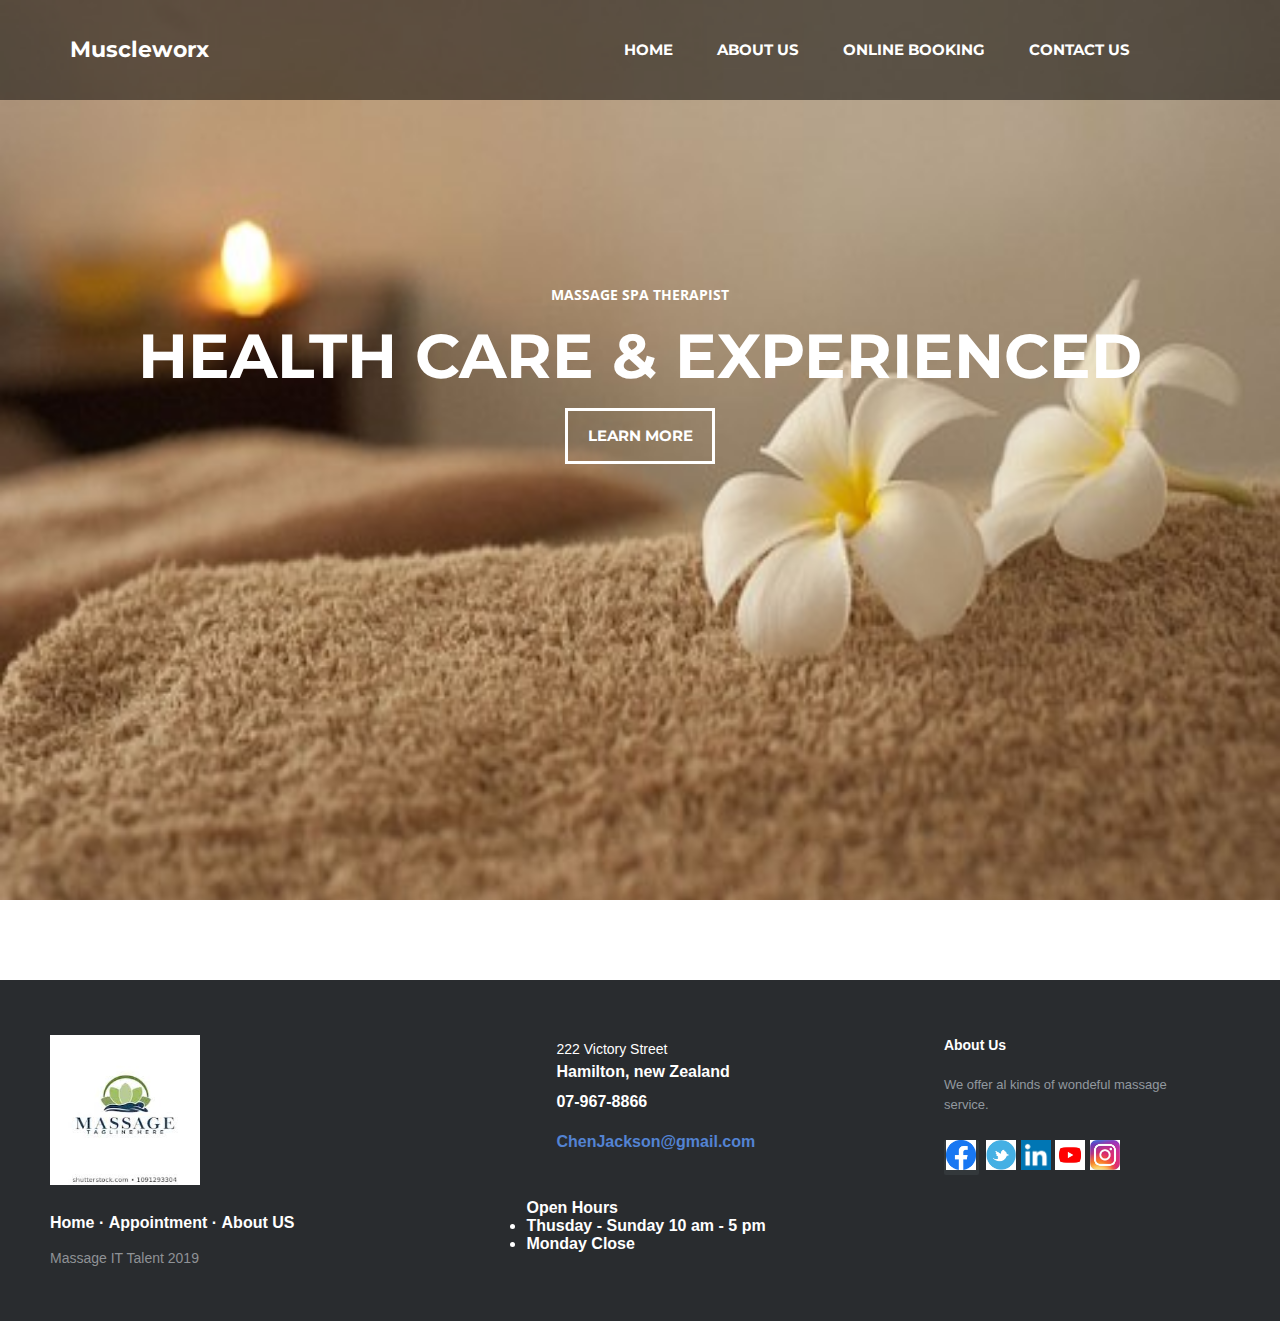
<file: index.html>
<!DOCTYPE html>
<html>
<head>
	<title></title>
	<link rel="stylesheet" type="text/css" href="css/index.css">
		 <link href='http://fonts.googleapis.com/css?family=Montserrat:400,700%7CPT+Serif:400,700,400italic' rel='stylesheet'>
		  <link href="https://fonts.googleapis.com/css?family=Montserrat|Open+Sans" rel="stylesheet">
</head>
<body>

	<div class="bgimage">
		<div class="menu">
			
			<div class="leftmenu">
				<h4> Muscleworx </h4>
			</div>

			<div class="rightmenu">
				<ul>
					<a id="firstlist" href="index.html"> HOME </a>
					<a href="about.html"> About Us</a>
					<a href="index.php">Online booking</a>
					<a href="contact.html">Contact Us</a>
				</ul>
			</div>
		</div>

		<div class="text">
			<h4> MASSAGE  SPA  THERAPIST </h4>
			<h1> HEALTH CARE & EXPERIENCED </h1>
			<a href="index.php"><button id="button" style="color: white"> Learn more </button></a> 
		</div>

	</div>
    <footer class="footer-distributed">

		<div class="footer-left">
	
		<img src="img/massage.jpg" alt="" height="150" width="150">
	
		<p class="footer-links">
			<a href="home.html">Home</a>
			·
			<a href="appointmentpage.php">Appointment</a>
			·
			<a href="about.html">About US</a>
	
		</p>
	
		<p class="footer-company-name">Massage IT Talent 2019</p>
		</div>
	
		<div class="footer-center">
	
		<div>
			<i class="fa fa-map-marker"></i>
			<p><span>222 Victory Street</span> Hamilton, new Zealand</p>
		</div>
	
		<div>
			<i class="fa fa-phone"></i>
			<p>07-967-8866</p>
		</div>
	
		<div>
			<i class="fa fa-envelope"></i>
			<p><a href="mailto:kamponghamilton@gmail.com">ChenJackson@gmail.com</a></p>
		</div>
		<div>
			<i class="fa fa-envelope"></i>
			<h4 class="bbc">Open Hours</h4>
			<li class="bbd"><span>Thusday - Sunday</span> <span>10 am - 5 pm  </span></li>
			<li class="bbe"><span>Monday Close</span></li>
		</div>
	
		</div>
	
		<div class="footer-right">
	
		<p class="footer-company-about">
			<span>About Us</span>
			We offer al kinds of wondeful massage service.
		</p>
	
		<div class="footer-icons">
			
			<a href="">
				<img src="img/fb.png" alt="socialMedia" height="30" width="30"/></a>
				<img src="img/twitter.jpg" alt="socialMedia" height="30" width="30"/></a>
				<img src="img/linkedin.jpg" alt="socialMedia" height="30" width="30"/></a>
				<img src="img/youtube.jpg" alt="socialMedia" height="30" width="30"/></a>
				<img src="img/ins.jpeg" alt="socialMedia" height="30" width="30"/></a>
	
		</div>
	
		</div>
		</footer>
	
</body>
</html>
</file>
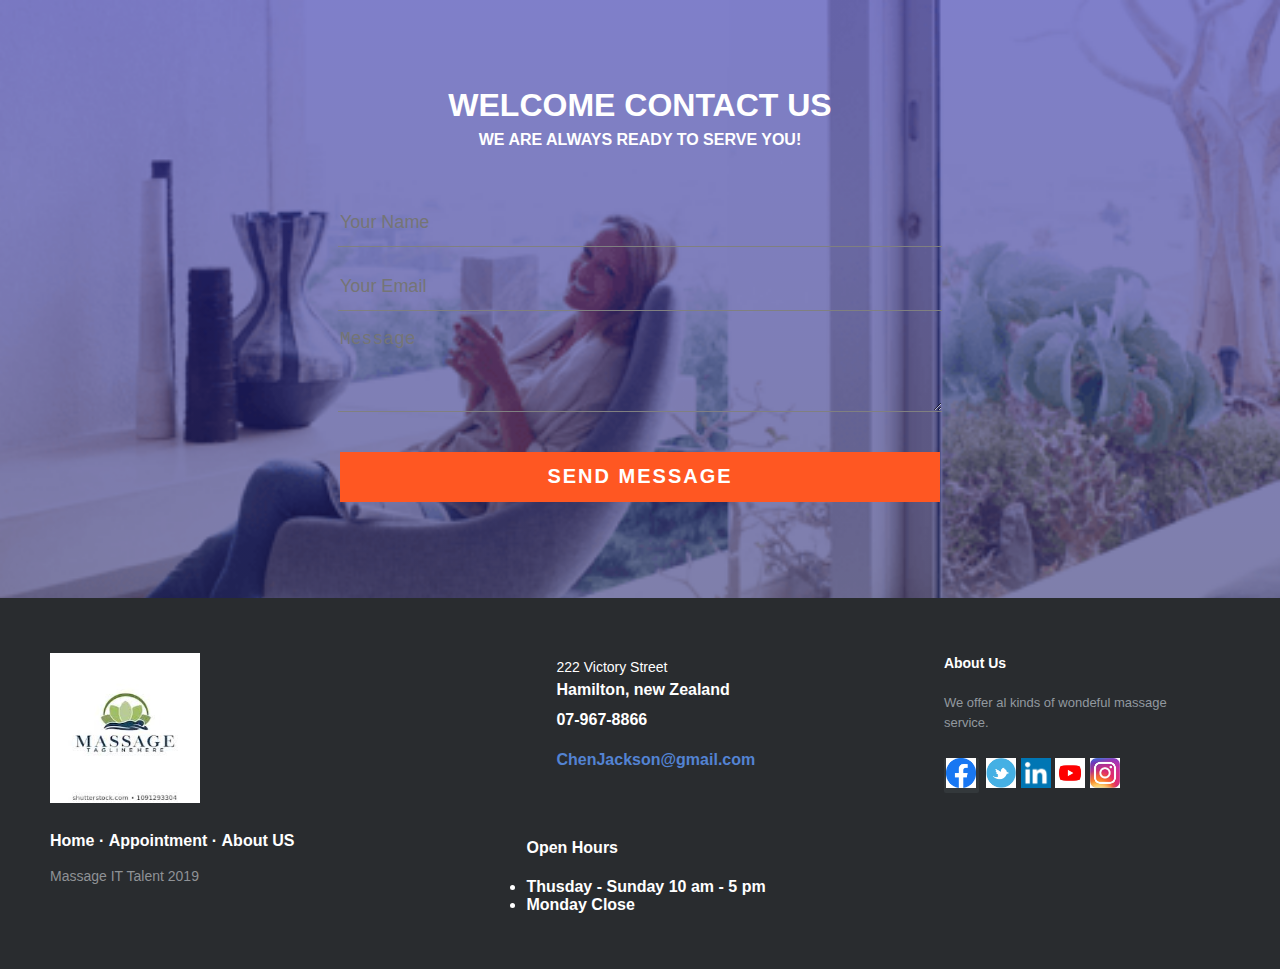
<file: contact.html>
<!DOCTYPE html>
<html lang="en">
<head>
    <meta charset="UTF-8">
    <meta name="viewport" content="width=device-width, initial-scale=1.0">
    <meta http-equiv="X-UA-Compatible" content="ie=edge">
    <title>Contact Us</title>
    <link rel="stylesheet" href="css/contact.css">
</head>
<body>
    <div class="contact-title">
        <h1>Welcome contact us</h1>
        <h2>We are always ready to serve you!</h2>
    </div>
    <div class="contact-form">
        <form id="contact-form" method="post" action="">
            <input name="name" type="text" class="form-control" placeholder="Your Name" required><br>
            <input name="email" type="email" class="form-control" placeholder="Your Email" required><br>
            <textarea name="message" class="form-control" placeholder="Message" rows="4" required></textarea><br>

            <input type="submit" class="form-control submit" value="SEND MESSAGE">
        </form>
    </div>
    <footer class="footer-distributed">

		<div class="footer-left">
	
		<img src="img/massage.jpg" alt="" height="150" width="150">
	
		<p class="footer-links">
			<a href="home.html">Home</a>
			·
			<a href="appointmentpage.php">Appointment</a>
			·
			<a href="about.html">About US</a>
	
		</p>
	
		<p class="footer-company-name">Massage IT Talent 2019</p>
		</div>
	
		<div class="footer-center">
	
		<div>
			<i class="fa fa-map-marker"></i>
			<p><span>222 Victory Street</span> Hamilton, new Zealand</p>
		</div>
	
		<div>
			<i class="fa fa-phone"></i>
			<p>07-967-8866</p>
		</div>
	
		<div>
			<i class="fa fa-envelope"></i>
			<p><a href="mailto:kamponghamilton@gmail.com">ChenJackson@gmail.com</a></p>
		</div>
		<div>
			<i class="fa fa-envelope"></i>
			<h4 class="bbc">Open Hours</h4>
			<li class="bbd"><span>Thusday - Sunday</span> <span>10 am - 5 pm  </span></li>
			<li class="bbe"><span>Monday Close</span></li>
		</div>
	
		</div>
	
		<div class="footer-right">
	
		<p class="footer-company-about">
			<span>About Us</span>
			We offer al kinds of wondeful massage service.
		</p>
	
		<div class="footer-icons">
			
			<a href="">
				<img src="img/fb.png" alt="socialMedia" height="30" width="30"/></a>
				<img src="img/twitter.jpg" alt="socialMedia" height="30" width="30"/></a>
				<img src="img/linkedin.jpg" alt="socialMedia" height="30" width="30"/></a>
				<img src="img/youtube.jpg" alt="socialMedia" height="30" width="30"/></a>
				<img src="img/ins.jpeg" alt="socialMedia" height="30" width="30"/></a>
	
		</div>
	
		</div>
		</footer>
	
</body>
</html>
</file>
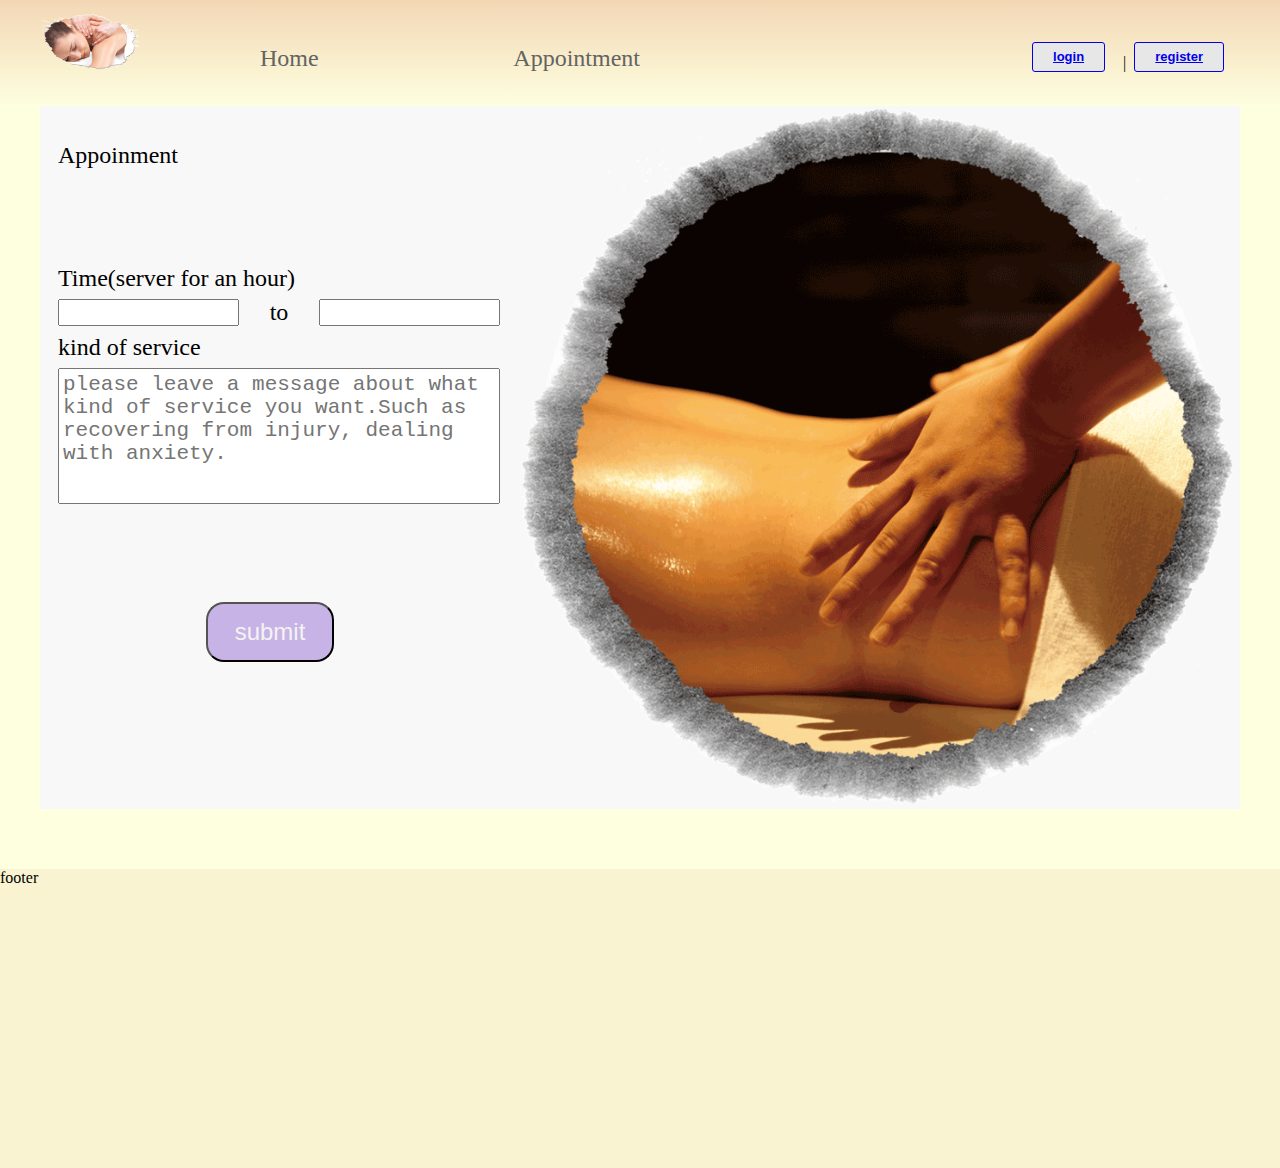
<file: img/welcome here for a wondeful massage.htm>
<!DOCTYPE html>
<!-- saved from url=(0038)http://localhost/1/appointmentpage.php -->
<html lang="en"><head><meta http-equiv="Content-Type" content="text/html; charset=UTF-8">
    
    <meta name="viewport" content="width=device-width, initial-scale=1.0">
    <meta http-equiv="X-UA-Compatible" content="ie=edge">
    <script src="./welcome here for a wondeful massage_files/jquery.min.js"></script>
    <link rel="stylesheet" href="./welcome here for a wondeful massage_files/rome.css">

    <!-- <script src="https://cdn.bootcss.com/jquery/3.4.1/jquery.min.js"></script>
    <link href="https://cdn.bootcss.com/twitter-bootstrap/4.3.1/css/bootstrap.min.css" rel="stylesheet">
    <script src="https://cdn.bootcss.com/twitter-bootstrap/4.3.1/js/bootstrap.min.js"></script> -->
    <title>welcome here for a wondeful massage</title>
    <style>
        *{
            margin:0px;
            padding:0px
        }
        .nav div a{
            cursor: pointer;
            color:rgb(99,99,99);
            text-decoration: none;
            font-size:24px;
        }
        .nav div a:hover{
            color:rgb(40,40,40)
        }
        .user_div{
            padding:6px;
            box-sizing:border-box;
            border-radius:3px;
            cursor:pointer;
            
        }
        .user_div3{
            display:none
        }
        .user_div:hover{
            background:rgb(243,215,181,.6);
            
        }
        .user_div:hover .user_div3{
            display:block
        }
        .submit18{
            color:rgba(243,243,243,1);
        }
        .submit18:hover{
            color:white
        }
        .button{
            background: #e7e7e7;
            border: 1px solid;
            border-radius: 3px;
            font: 700 13px Helvetica, Arial;
            height: 30px;
            line-height: 28px;
            padding: 0 20px;
            text-align: center;
            margin-right: 10px;
            box-sizing: border-box; 
        }
    </style>
</head>
<body style="background: rgb(253, 255, 223);">
<div class="header" style="background:linear-gradient(0deg,rgba(253,255,223,1) 0%,rgba(243,215,181,1) 100%);width:100%;height:106px">
<div style="width:1200px;margin:auto;display:flex;justify-content:space-between">
            <div style="width:220px">
               <img src="./welcome here for a wondeful massage_files/spa.png" alt="" style="width:99px;height:88px;">
            </div>
            <div class="nav" style="width:380px;display:flex;height:72px;align-items:flex-end;justify-content:space-between">
                <div><a href="http://localhost/1/index.php">Home</a></div>
                <div><a href="http://localhost/1/appointmentpage.php">Appointment</a></div>
            </div>

            <div class="user" style="width:600px;display:flex;height:78px;align-items:flex-end;justify-content:flex-end">
                <div class="user_div" style="display:flex;align-items:flex-end;justify-content:flex-end;position:relative">
                <a class="button" href="http://localhost/1/loginpage.php">login</a> &nbsp;&nbsp;|&nbsp;&nbsp; <a class="button" href="http://localhost/1/registerpage.php">register</a> 
                                   
                </div>
            </div>

</div>
           
        </div>
    <div style="width:1200px;margin:auto;background:rgba(248,248,248);">


        <div class="banner" style="text-align:right;position:relative;border-radius:8px">
            <img src="./welcome here for a wondeful massage_files/banner.png" alt="" style="width:60%">
            <div style="position:absolute;left:0px;top:0px;width:460px;text-align:left;font-size:24px;">
            <div style="padding-left:18px;padding-top:36px;">
                <div>Appoinment</div>
                <form action="http://localhost/1/appointment.php" method="POST" id="form18" style="display:flex;justify-content:space-between;margin-top:96px;height:239px;flex-direction:column" onsubmit="return toValue()">
                  
                    <label for="Time18">Time(server for an hour)</label>

                    <div style="display:flex;justify-content:space-between">
                        <input id="input1" type="text" name="t17" style="width:40%;text-align:center;font-size:18px" data-rome-id="0">
                        <span>to</span>
                        <input id="input3" type="text" name="t18" style="width:40%;text-align:center;font-size:18px" readonly="">
                    </div>
                     
                    
                    <label for="message18">kind of service</label>
                    <textarea id="message18" name="message18" placeholder="please leave a message about what kind of service you want.Such as  recovering from injury, dealing with anxiety. " style="resize:none;height:126px;font-size:21px;padding-left:4px;padding-left:4px;padding-top:4px;padding-bottom:4px;"></textarea>
                 
                   <input type="hidden" name="user" value="" class="user_id">       </form>
               
                
            </div>
                <div style="width:460px;text-align:center;margin-top:98px;">
                <button class="submit18" style="width:128px;height:60px;border-radius:18px;background:rgba(199,179,229,1);font-size:24px;">
                        submit
                </button> 
                </div>
                
            </div>
        </div>
        
    </div>
    <div class="footer" style="width:100%;background:rgba(243,215,181,0.3);height:299px;margin-top:60px;">
            footer
    </div>


<script src="./welcome here for a wondeful massage_files/rome.js">
</script>
<script>
    rome(input1,{ weekStart: 1 ,dateValidator: rome.val.afterEq(transformTime())});
    rome(input1).on('data', function (value) {
       var date = (new Date(value)).getTime()+(1000*60*60);
       var date1 = transformTime(date);
       $('#input3').val(date1);
       return value;
        //  result.innerText = value;
    });
    function transformTime(timestamp = +new Date()) {
    if (timestamp) {
        var time = new Date(timestamp);
        var y = time.getFullYear(); //getFullYear function returns the year in four digits
        var M = time.getMonth() + 1; // getMonthreturns the month (0 ~ 11), the result needs to be manually added.
        var d = time.getDate(); // getDate function returns a day of the month from the Date object (1 ~ 31)
        var h = time.getHours(); // getHours function returns the hour of the Date object (0 ~ 23)
        var m = time.getMinutes(); // getMinutes function returns the minute of the Date object (0 ~ 59)
        var s = time.getSeconds(); // getSeconds function returns Date seconds(0 ~ 59)
        return y + '-' + M + '-' + d + ' ' + h + ':' + m;
      } else {
          return '';
      }
     
      
}




$('.submit18').click(function(){
          
            $('#form18').submit();
      })
      function toValue(){
          var user_id = $('.user_id').val();
          var input1 = $('#input1').val();
          var input3 = $('#input3').val();
          var message18 = $('#message18').val();
         
          if(user_id == ""){
            alert('Please login first before making an appointment');
            return false;
          }
          if(input1 == ""){
            alert('Please select the start time');
            return false;
          }
          if(input3 == ""){
            alert('Please select the end time');
            return false;
          }
          if(message18 == ""){
            alert('Please leave a message for better cure!');
            return false;
          }
          if(confirm("you requirement about "+message18+" will be arranged between "+input1+" to "+input3)){
            return true;
          }else{
            return false;
          }
          
      }
</script><div class="rd-container rd-container-attachment" style="display: none; top: 328.328px; left: 138px;"></div></body></html>
</file>
<file: css/index.css>
*{
	margin:0px;
	padding:0px;
}

.bgimage{
	background-image: url('../img/pic2.jpg');
	background-size: 100% 110%;
	width: 100%;
	height: 100vh;
}

.menu{

	width: 100%;
	height: 100px;
	background-color: rgba(0,0,0,0.5);
}

.leftmenu{
	width: 20%;
	line-height: 100px;
	float: left;
/*	background-color: yellow;*/
}

.leftmenu h4{
	padding-left: 70px;
	font-weight: bold;
	color: white;
	font-size: 22px;
	font-family: 'Montserrat', sans-serif;
}


.rightmenu{
	width:70%;
	height: 100px;
	float: right;
/*	background-color: red; */
}

.rightmenu ul{
	margin-left: 200px;
}

.rightmenu ul a {
	font-family: 'Montserrat', sans-serif;
	display: inline-block;
	list-style: none;
	text-decoration: none;
	font-size: 15px;
	color:white;
	font-weight: bold;
	line-height: 100px;
	margin-left: 40px;
	text-transform: uppercase;
}

.rightmenu ul a #firstlist{
	color: orange;
}

.rightmenu ul li:hover{
	color: orange;
}


.text{
	width: 100%;
	margin-top: 185px;
	text-transform: uppercase;
	text-align: center;
	color:white;
}

.text h4{

	font-size: 14px;
	font-family: 'Open Sans', sans-serif;
}

.text h1{
	font-size:62px;
	font-family: 'Montserrat', sans-serif;
	font-weight: 700px;
	margin:14px 0px;
}

.text h3{
	font-size: 12px;
	font-family: 'Open Sans', sans-serif;
}


#buttonone{
	background-color: white;
	border: none;
	font-size: 12px;
	font-weight: bold;
	text-transform: uppercase;
	line-height: 40px;
	width: 150px;
	font-family: 'Montserrat', sans-serif;
	margin-top: 25px;
	border: 3px solid white;
}

#button{

	background-color: transparent;
	border: none;
	font-family: 'Montserrat', sans-serif;
	text-transform: uppercase;
	font-size: 15px;
	font-weight: bold;
	line-height: 50px;
	border: 3px solid white;
	width: 150px;
}
.footer-distributed {
	background-color: #292c2f;
	box-shadow: 0 1px 1px 0 rgba(0, 0, 0, 0.12);
	box-sizing: border-box;
	width: 100%;
	text-align: left;
	font: bold 16px sans-serif;

	padding: 55px 50px;
	margin-top: 80px;
}

.footer-distributed .footer-left,
.footer-distributed .footer-center,
.footer-distributed .footer-right{
	display: inline-block;
	vertical-align: top;
}

/* Footer left */

.footer-distributed .footer-left{
	width: 40%;
}

/* The company logo */

.footer-distributed h3{
	color:  #ffffff;
	font: normal 36px 'Cookie', cursive;
	margin: 0;
}

.footer-distributed h3 span{
	color:  #5383d3;
}

/* Footer links */

.footer-distributed .footer-links{
	color:  #ffffff;
	margin: 20px 0 12px;
	padding: 0;
}

.footer-distributed .footer-links a{
	display:inline-block;
	line-height: 1.8;
	text-decoration: none;
	color:  inherit;
}

.footer-distributed .footer-company-name{
	color:  #8f9296;
	font-size: 14px;
	font-weight: normal;
	margin: 0;
}

/* Footer Center */

.footer-distributed .footer-center{
	width: 35%;
}

.footer-distributed .footer-center i{
	background-color:  #33383b;
	color: #ffffff;
	font-size: 25px;
	width: 38px;
	height: 38px;
	border-radius: 50%;
	text-align: center;
	line-height: 42px;
	margin: 10px 15px;
	vertical-align: middle;
}

.footer-distributed .footer-center i.fa-envelope{
	font-size: 17px;
	line-height: 38px;
}

.bbc {
	color: white;
}

.bbd{
    color: white;
}

.bbe{
    color: white;
}

.footer-distributed .footer-center p{
	display: inline-block;
	color: #ffffff;
	vertical-align: middle;
	margin:0;
}

.footer-distributed .footer-center p span{
	display:block;
	font-weight: normal;
	font-size:14px;
	line-height:2;
}

.footer-distributed .footer-center p a{
	color:  #5383d3;
	text-decoration: none;;
}


/* Footer Right */

.footer-distributed .footer-right{
	width: 20%;
}

.footer-distributed .footer-company-about{
	line-height: 20px;
	color:  #92999f;
	font-size: 13px;
	font-weight: normal;
	margin: 0;
}

.footer-distributed .footer-company-about span{
	display: block;
	color:  #ffffff;
	font-size: 14px;
	font-weight: bold;
	margin-bottom: 20px;
}

.footer-distributed .footer-icons{
	margin-top: 25px;
}

.footer-distributed .footer-icons a{
	display: inline-block;
	width: 35px;
	height: 35px;
	cursor: pointer;
	background-color:  #33383b;
	border-radius: 2px;

	font-size: 20px;
	color: #ffffff;
	text-align: center;
	line-height: 35px;

	margin-right: 3px;
	margin-bottom: 5px;
}

/* If you don't want the footer to be responsive, remove these media queries */

@media (max-width: 880px) {

	.footer-distributed{
		font: bold 14px sans-serif;
	}

	.footer-distributed .footer-left,
	.footer-distributed .footer-center,
	.footer-distributed .footer-right{
		display: block;
		width: 100%;
		margin-bottom: 40px;
		text-align: center;
	}

	.footer-distributed .footer-center i{
		margin-left: 0;
	}
}
</file>
<file: css/contact.css>
body{
    margin:0;
    padding:0;
    text-align: center;
    background: linear-gradient(rgba(0, 0, 150, 0.5), rgba(0, 0, 50, 0.5)),url('../img/pic1.png');
    background-size: cover;
    background-repeat: no-repeat;
    background-position: center;
    font-family: sans-serif;
    height: 100%;
}
.contact-title{
    margin-top: 100px;
    color: #fff;
    text-transform: uppercase;
    transition: all 4s ease-in-out;
}
.contact-title h1{
    font-size: 32px;
    line-height: 10px;
}
.contact-title h2{
    font-size: 16px;
}   
form{
    margin-top: 50px;
    transition: all 4s ease-in-out;
}
.form-control{
    width: 600px;
    background: transparent;
    border: none;
    outline: none;
    border-bottom: 1px solid gray;
    color: #fff; 
    font-size: 18px;
    margin-bottom: 16px;
}
input{
    height: 45px;
}
form .submit{
    background: #ff5722;
    border-color: transparent;
    color: #fff;
    font-size: 20px;
    font-weight: bold;
    letter-spacing: 2px;
    height: 50px;
    margin-top: 20px;
}
form .submit:hover{
    background-color: #f44336;
    cursor: pointer;
}
.footer-distributed {
	background-color: #292c2f;
	box-shadow: 0 1px 1px 0 rgba(0, 0, 0, 0.12);
	box-sizing: border-box;
	width: 100%;
	text-align: left;
	font: bold 16px sans-serif;

	padding: 55px 50px;
	margin-top: 80px;
}

.footer-distributed .footer-left,
.footer-distributed .footer-center,
.footer-distributed .footer-right{
	display: inline-block;
	vertical-align: top;
}

/* Footer left */

.footer-distributed .footer-left{
	width: 40%;
}

/* The company logo */

.footer-distributed h3{
	color:  #ffffff;
	font: normal 36px 'Cookie', cursive;
	margin: 0;
}

.footer-distributed h3 span{
	color:  #5383d3;
}

/* Footer links */

.footer-distributed .footer-links{
	color:  #ffffff;
	margin: 20px 0 12px;
	padding: 0;
}

.footer-distributed .footer-links a{
	display:inline-block;
	line-height: 1.8;
	text-decoration: none;
	color:  inherit;
}

.footer-distributed .footer-company-name{
	color:  #8f9296;
	font-size: 14px;
	font-weight: normal;
	margin: 0;
}

/* Footer Center */

.footer-distributed .footer-center{
	width: 35%;
}

.footer-distributed .footer-center i{
	background-color:  #33383b;
	color: #ffffff;
	font-size: 25px;
	width: 38px;
	height: 38px;
	border-radius: 50%;
	text-align: center;
	line-height: 42px;
	margin: 10px 15px;
	vertical-align: middle;
}

.footer-distributed .footer-center i.fa-envelope{
	font-size: 17px;
	line-height: 38px;
}

.bbc {
	color: white;
}

.bbd{
    color: white;
}

.bbe{
    color: white;
}

.footer-distributed .footer-center p{
	display: inline-block;
	color: #ffffff;
	vertical-align: middle;
	margin:0;
}

.footer-distributed .footer-center p span{
	display:block;
	font-weight: normal;
	font-size:14px;
	line-height:2;
}

.footer-distributed .footer-center p a{
	color:  #5383d3;
	text-decoration: none;;
}


/* Footer Right */

.footer-distributed .footer-right{
	width: 20%;
}

.footer-distributed .footer-company-about{
	line-height: 20px;
	color:  #92999f;
	font-size: 13px;
	font-weight: normal;
	margin: 0;
}

.footer-distributed .footer-company-about span{
	display: block;
	color:  #ffffff;
	font-size: 14px;
	font-weight: bold;
	margin-bottom: 20px;
}

.footer-distributed .footer-icons{
	margin-top: 25px;
}

.footer-distributed .footer-icons a{
	display: inline-block;
	width: 35px;
	height: 35px;
	cursor: pointer;
	background-color:  #33383b;
	border-radius: 2px;

	font-size: 20px;
	color: #ffffff;
	text-align: center;
	line-height: 35px;

	margin-right: 3px;
	margin-bottom: 5px;
}

/* If you don't want the footer to be responsive, remove these media queries */

@media (max-width: 880px) {

	.footer-distributed{
		font: bold 14px sans-serif;
	}

	.footer-distributed .footer-left,
	.footer-distributed .footer-center,
	.footer-distributed .footer-right{
		display: block;
		width: 100%;
		margin-bottom: 40px;
		text-align: center;
	}

	.footer-distributed .footer-center i{
		margin-left: 0;
	}
}
</file>
<file: img/welcome here for a wondeful massage_files/rome.css>
/**
 * rome - Customizable date (and time) picker. Opt-in UI, no jQuery!
 * @version v1.1.2
 * @link https://github.com/bevacqua/rome
 * @license MIT
 */
.rd-container {
  display: inline-block;
  border: 1px solid #333;
  background-color: #fff;
  padding: 10px;
  text-align: center;
}
.rd-container-attachment {
  position: absolute;
}
.rd-month {
  display: inline-block;
  margin-right: 25px;
}
.rd-month:last-child {
  margin-right: 0;
}
.rd-back,
.rd-next {
  cursor: pointer;
  border: none;
  outline: none;
  background: none;
  padding: 0;
  margin: 0;
}
.rd-back[disabled],
.rd-next[disabled] {
  cursor: default;
}
.rd-back {
  float: left;
}
.rd-next {
  float: right;
}
.rd-back:before {
  display: block;
  content: '\2190';
}
.rd-next:before {
  display: block;
  content: '\2192';
}
.rd-day-body {
  cursor: pointer;
  text-align: center;
}
.rd-day-selected,
.rd-time-selected,
.rd-time-option:hover {
  cursor: pointer;
  background-color: #333;
  color: #fff;
}
.rd-day-prev-month,
.rd-day-next-month {
  color: #999;
}
.rd-day-disabled {
  cursor: default;
  color: #fcc;
}
.rd-time {
  position: relative;
  display: inline-block;
  margin-top: 5px;
  min-width: 80px;
}
.rd-time-list {
  display: none;
  position: absolute;
  overflow-y: scroll;
  max-height: 160px;
  left: 0;
  right: 0;
  background-color: #fff;
  color: #333;
}
.rd-time-selected {
  padding: 5px;
}
.rd-time-option {
  padding: 5px;
}
.rd-day-concealed {
  visibility: hidden;
}
</file>
